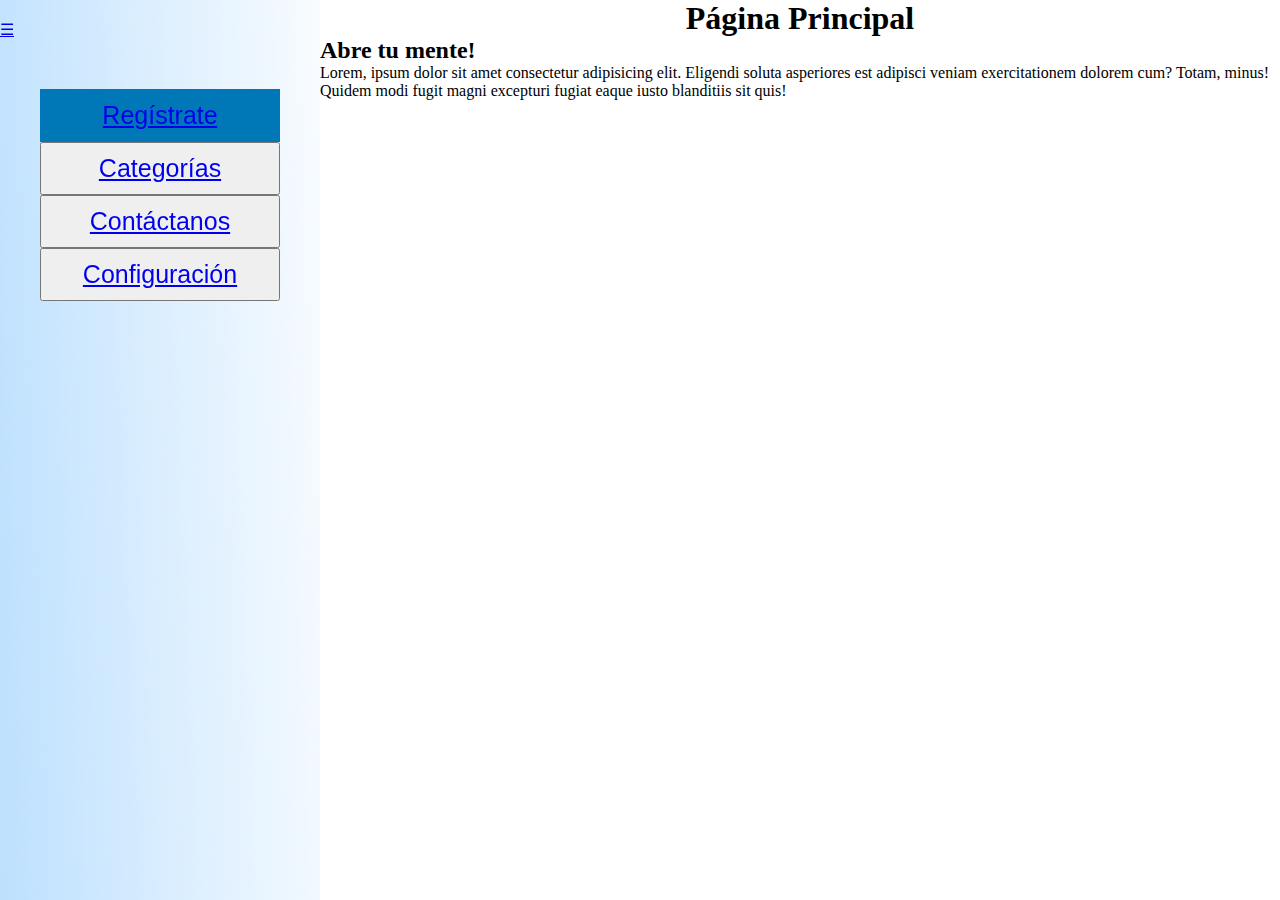
<file: index.html>
<!DOCTYPE html>
<html lang="en">
<head>
    <meta charset="UTF-8">
    <meta http-equiv="X-UA-Compatible" content="IE=edge">
    <meta name="viewport" content="width=device-width, initial-scale=1.0">
    <title>Principal</title>
    <link rel="stylesheet" href="estilos.css">
</head>
<body>

    <div id="nav_drawer" >
        
        <a href="index.html"><span >&#9776; </span></a>
        
        <button  type="button" id ="buttonreg_nav" ><a href="registro.html">Regístrate</a></button>
        <button  type="button" ><a href="#">Categorías</a></button>
        <button  type="button" ><a href="#">Contáctanos</a></button>
        <button  type="button" ><a href="aspectosgenerales.html">Configuración</a> </button>
    </div>
      
    <div class="main">
        <header>
            <h1>Página Principal</h1>
        </header>
        <div>
            <h2>Abre tu mente!</h2>
            <p>Lorem, ipsum dolor sit amet consectetur adipisicing elit. Eligendi soluta asperiores est adipisci veniam exercitationem dolorem cum? Totam, minus! Quidem modi fugit magni excepturi fugiat eaque iusto blanditiis sit quis!</p>
            <h1></h1>
        </div>
    </div>
</body>

</html>
</file>
<file: estilos.css>
*{
    margin: 0;
    padding: 0;
}
body {
    font-family: Ubuntu;

    }

/* div del menú */  
#nav_drawer {
    height: 100%;
    width: 320px;
    position: fixed;
    top: 0;
    left: 0;
    background: linear-gradient(87.61deg, #BDE0FE, rgba(189, 224, 254, 0.1));
    overflow-x: hidden;
    padding-top: 20px;
    }

/* Características comunes a todos los botones */ 
button{
    margin: auto;
    width: 240px;
    padding: 10px 20px;
    font-size: 25px;    
    text-align: center;
    display: block;
}

/* Botón de Registro */
#buttonreg_nav{
    margin-top: 50px;
    background-color: #0077B6;
    border: 2px solid #0077B6;
    color: #FFFFFF;
    text-decoration: underline;

    }
    
/* Efecto hover sobre botón de registro */ 
#buttonreg_nav:hover{
    margin-top:50px ;
    background-color: green;
    border: 2px solid green;
    color: #FFFFFF;
    cursor: pointer;
    }

/* Otros botones del menú */
.btn-opcional{
    margin-top:50px ;
    background: none;
    border: none;
    color: #0077B6;
    text-decoration: underline;

}

/* Efecto hover sobre los botones opcionales del menú */ 
.btn-opcional:hover {
    margin-top:50px ;
    background: green;
    border: none;
    color: #FFFFFF;
    cursor: pointer;
    }

#header {
    text-align: center;
    height: 50px;
    background: linear-gradient(359.44deg, #0077B6 -11.76%, rgba(11, 37, 69, 0) 108.66%);

}
.Encabezado{

    margin-left: 318px;
    position:center;
    height: 50px;
}
.main {
    margin-left: 320px; 
    height: 100%;
    
    }

    .Content_Form{

        position: absolute;
        margin-left: 318px;
        height: 550px;
        width: 1035px;;
        display:flex;
        justify-content: center;
        align-items: center;
        background: linear-gradient(0deg, #BDE0FE -14.22%, rgba(189, 224, 254, 0.1) 111.35%);
    }

.Registro{

        color: white;
    }

#General{
    width: 1360px;
    height:594px;
    background-color:green;
}

#nav_drawer2{
    margin-top: 0px;
    width: 300px;
    height: 500px;
}


   #ContentMain{
        background: whitesmoke;
        margin-left: 320px;
        width: 76%;
        padding: auto;
    
    }

.header{
        background: linear-gradient(359.58deg, #0077B6 -25.87%, rgba(11, 37, 69, 0) 153.32%);
        height: 10%;
        border-radius: 10px; 
        
        
    }

    #Titulo{
        margin: block;
    }

    #formRegistro{
        margin-top:2%;
        border-radius: 10px;
        background: linear-gradient(359.58deg, #0077B6 -25.87%, rgba(11, 37, 69, 0) 153.32%);
    
        display: flex;
        flex-direction:column;
        border: none;
        
        
        
    }

    .Title{
        padding: 20px;
        text-align: center;
        position:center;
        font-size: 25px;
        font-family: Arial, Helvetica, sans-serif;
        text-transform: uppercase;
        color:whitesmoke;
    }

    .Content-campos{

        position:center;
        align-items: center;
        justify-content: center;
        display: flex;
        flex-direction:column;
        font-size: 20px;
        
    }

    
    .Btn_form{
        
        background-color: #ecf028;
        color:rgb(246, 248, 250);
        padding:1rem,3rem;
        margin: 3rem;
        font-size: 2rem;
        text-decoration: none;
        text-transform: uppercase;
        font-weight: bold;
        border-radius: 0.5rem;
        width:70%;
        display:flex;
        flex-direction:column;
        align-items: center;
        justify-content: center;
        border: none;
        
    }

    .Btn_form:hover {
        
        background: green;
        border: none;
        color: #FFFFFF;
        cursor: pointer;
        }

    .BTN{

        margin-left: 180px;
        
        
    }
    .input-text{

        width:50%;
        font-size: .9em;
        text-align: left;
        border: 0px;
        
    }


.more{
    border: 1px;
    padding-top: 1px;
    width: 200px;
    transition-duration: 0.4s;
}
.more:hover{
        background-color: #4CAF50; /* Green */
        color: white;
        cursor: pointer;
}
footer {
    height: 50px;
    text-align: center;
    padding: 20px;
    margin-top: 20px;


}
#imagen_encabezado{
    margin-left: 320px;
    margin-bottom: 20px;
    width: 76%;
    background: linear-gradient(359.58deg, #0077B6 -25.87%, rgba(11, 37, 69, 0) 153.32%);
}
table{
    margin:auto;
    margin-bottom: 20px;
}
.info{
    margin-left: 300px;
}

li{
    list-style: none;
}
h1{
    text-align: center;
}
h3{
    margin-bottom: 10px;
}
</file>
